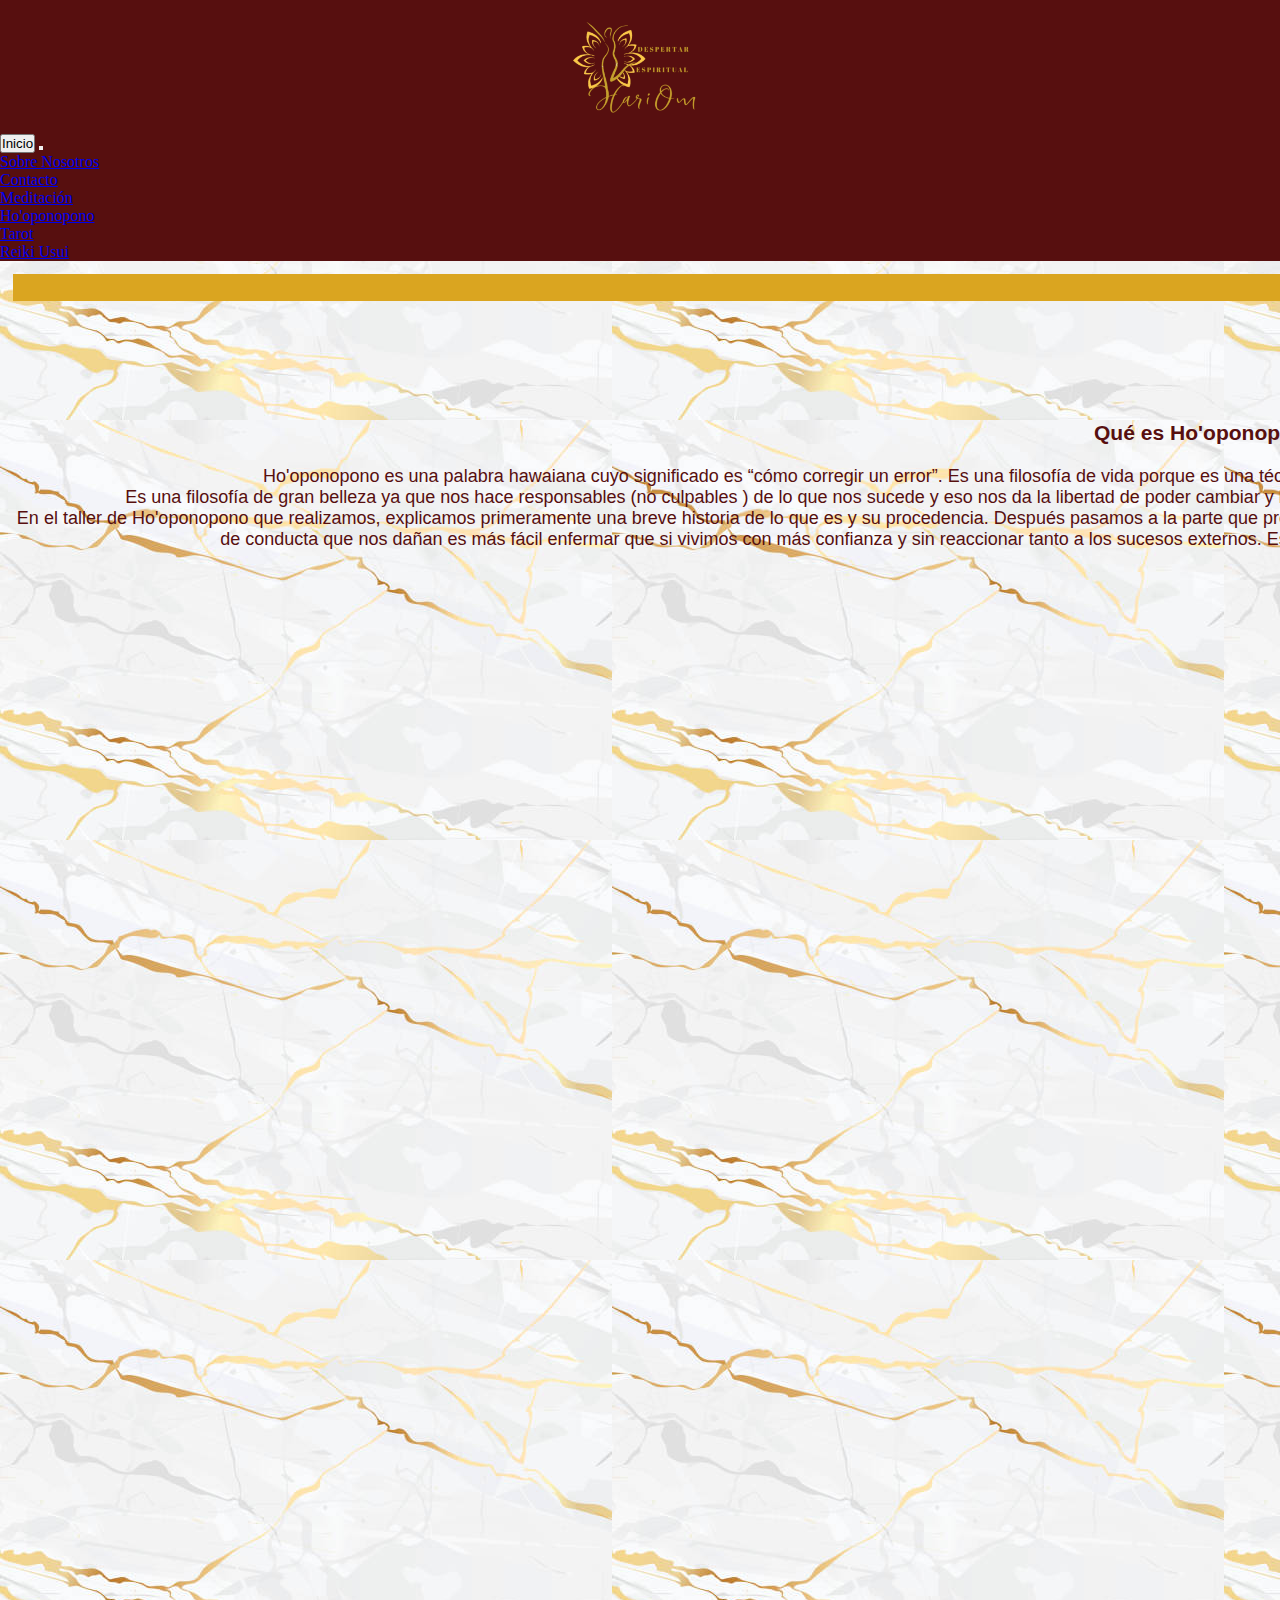
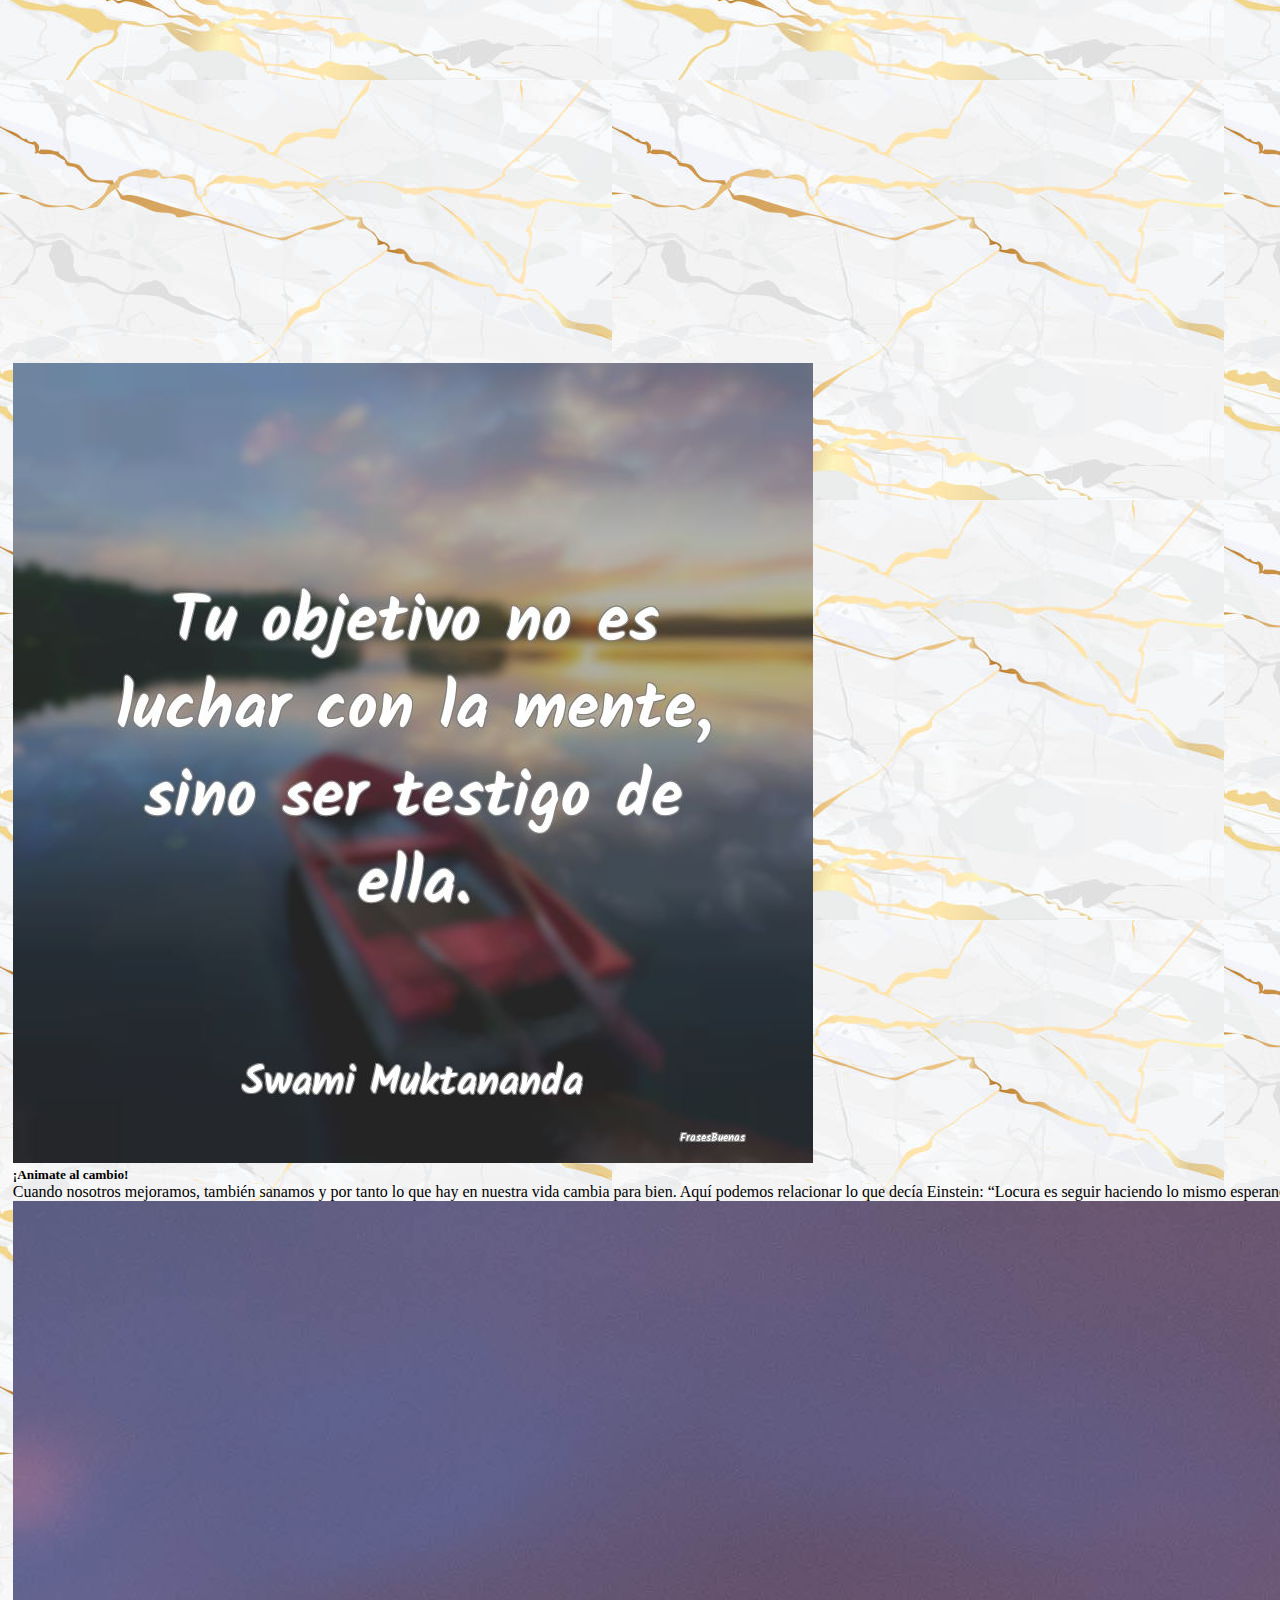
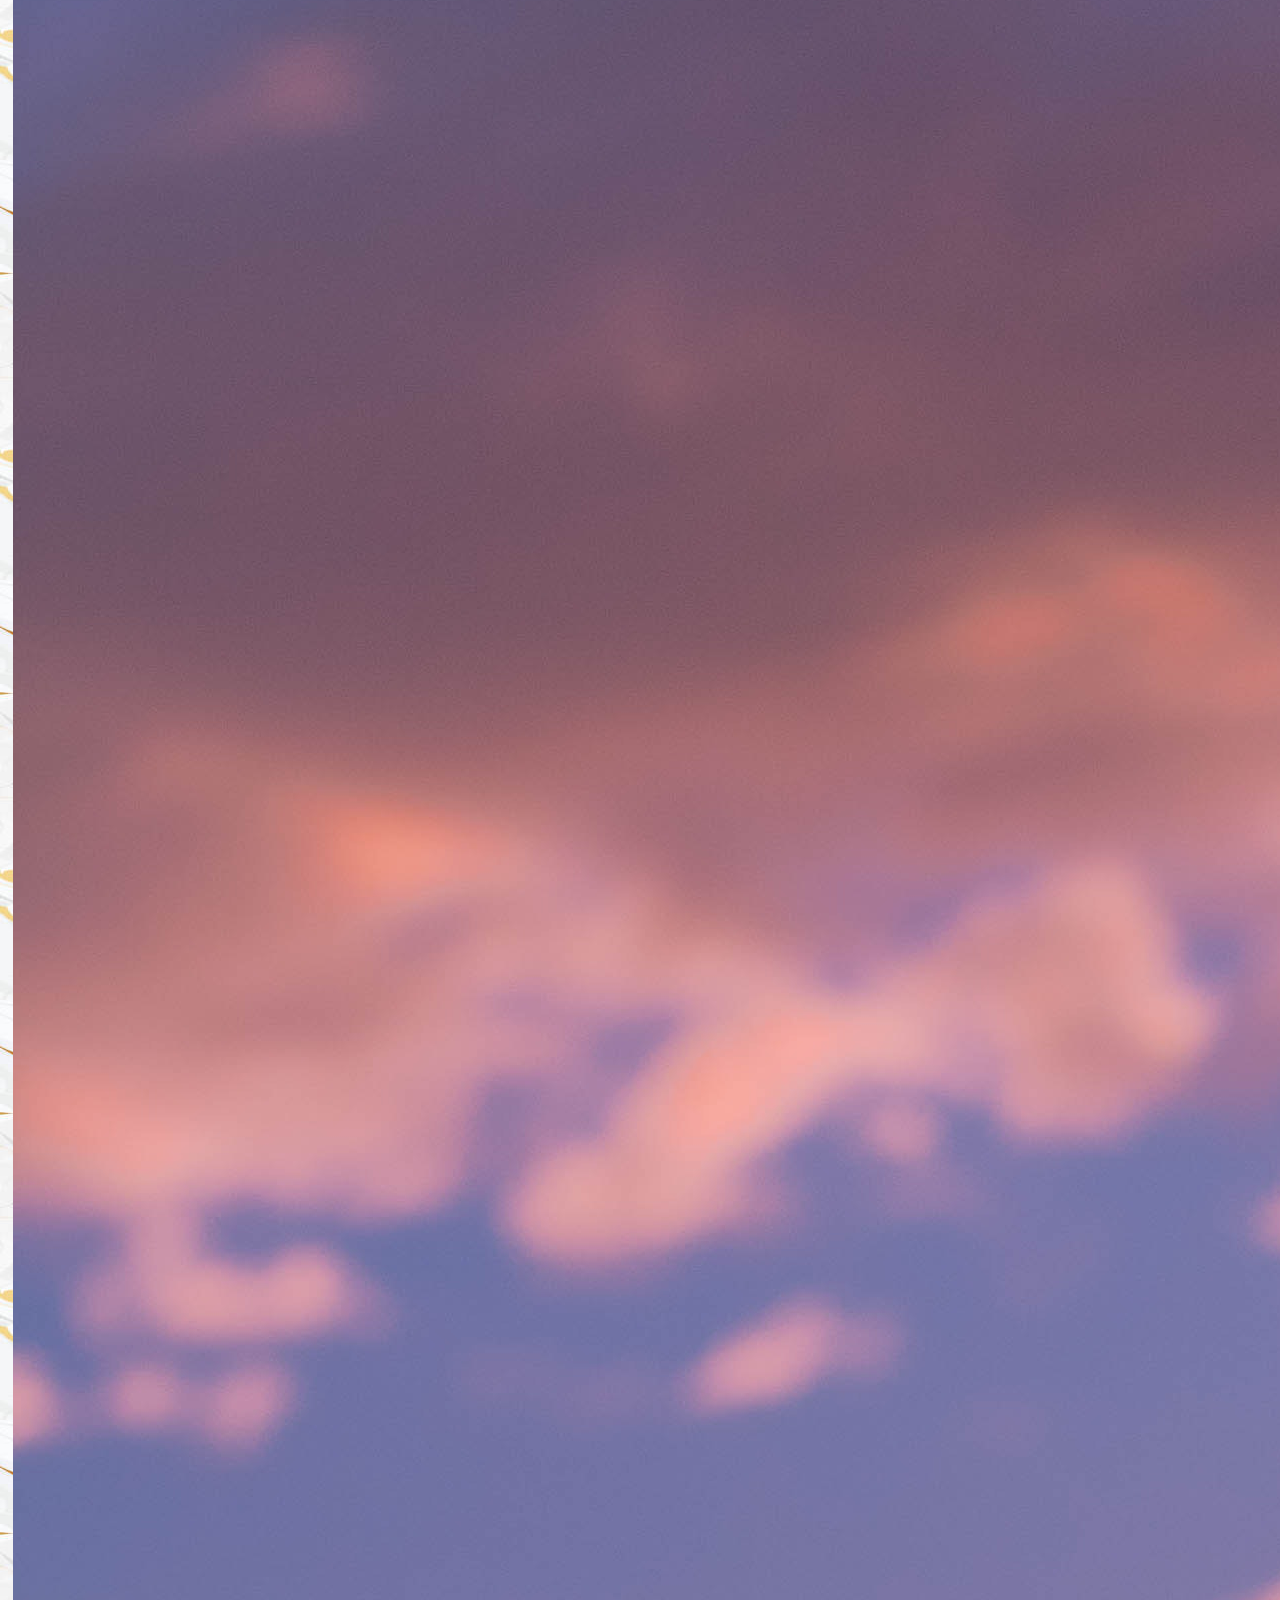
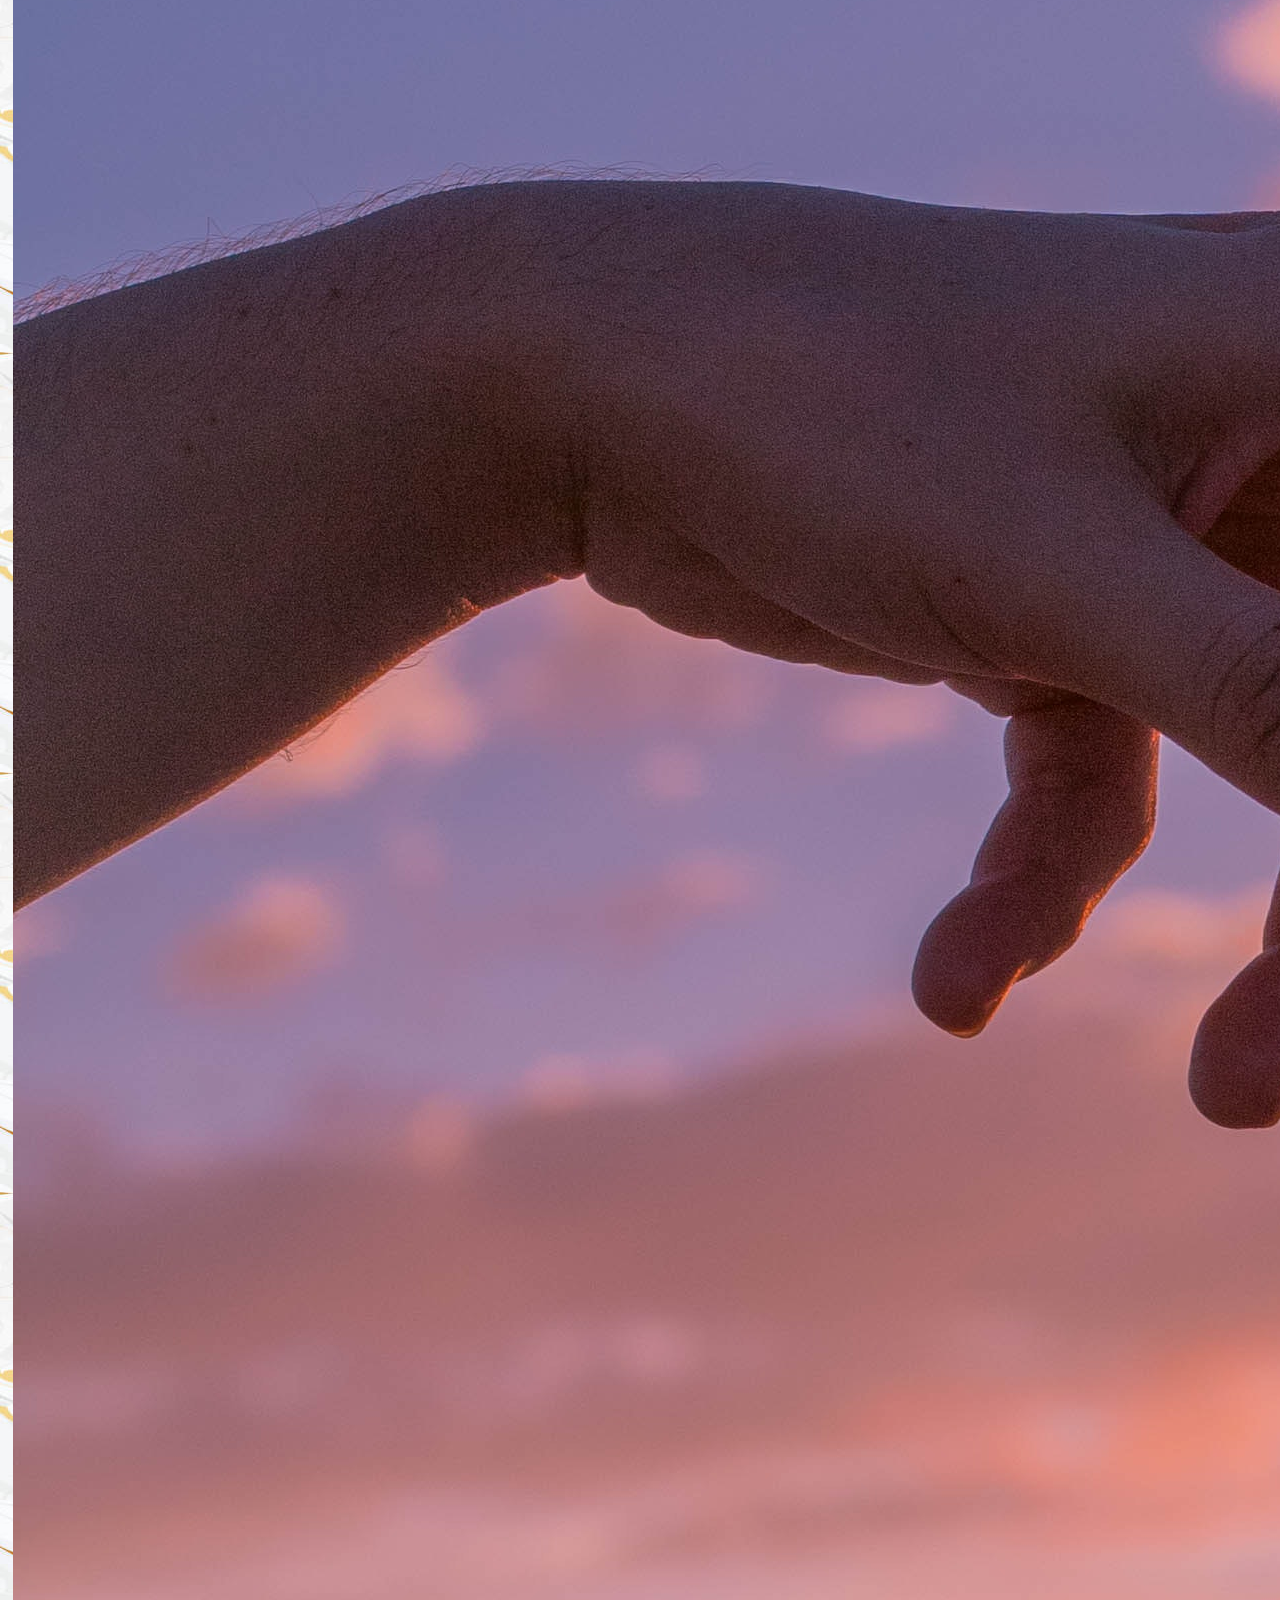
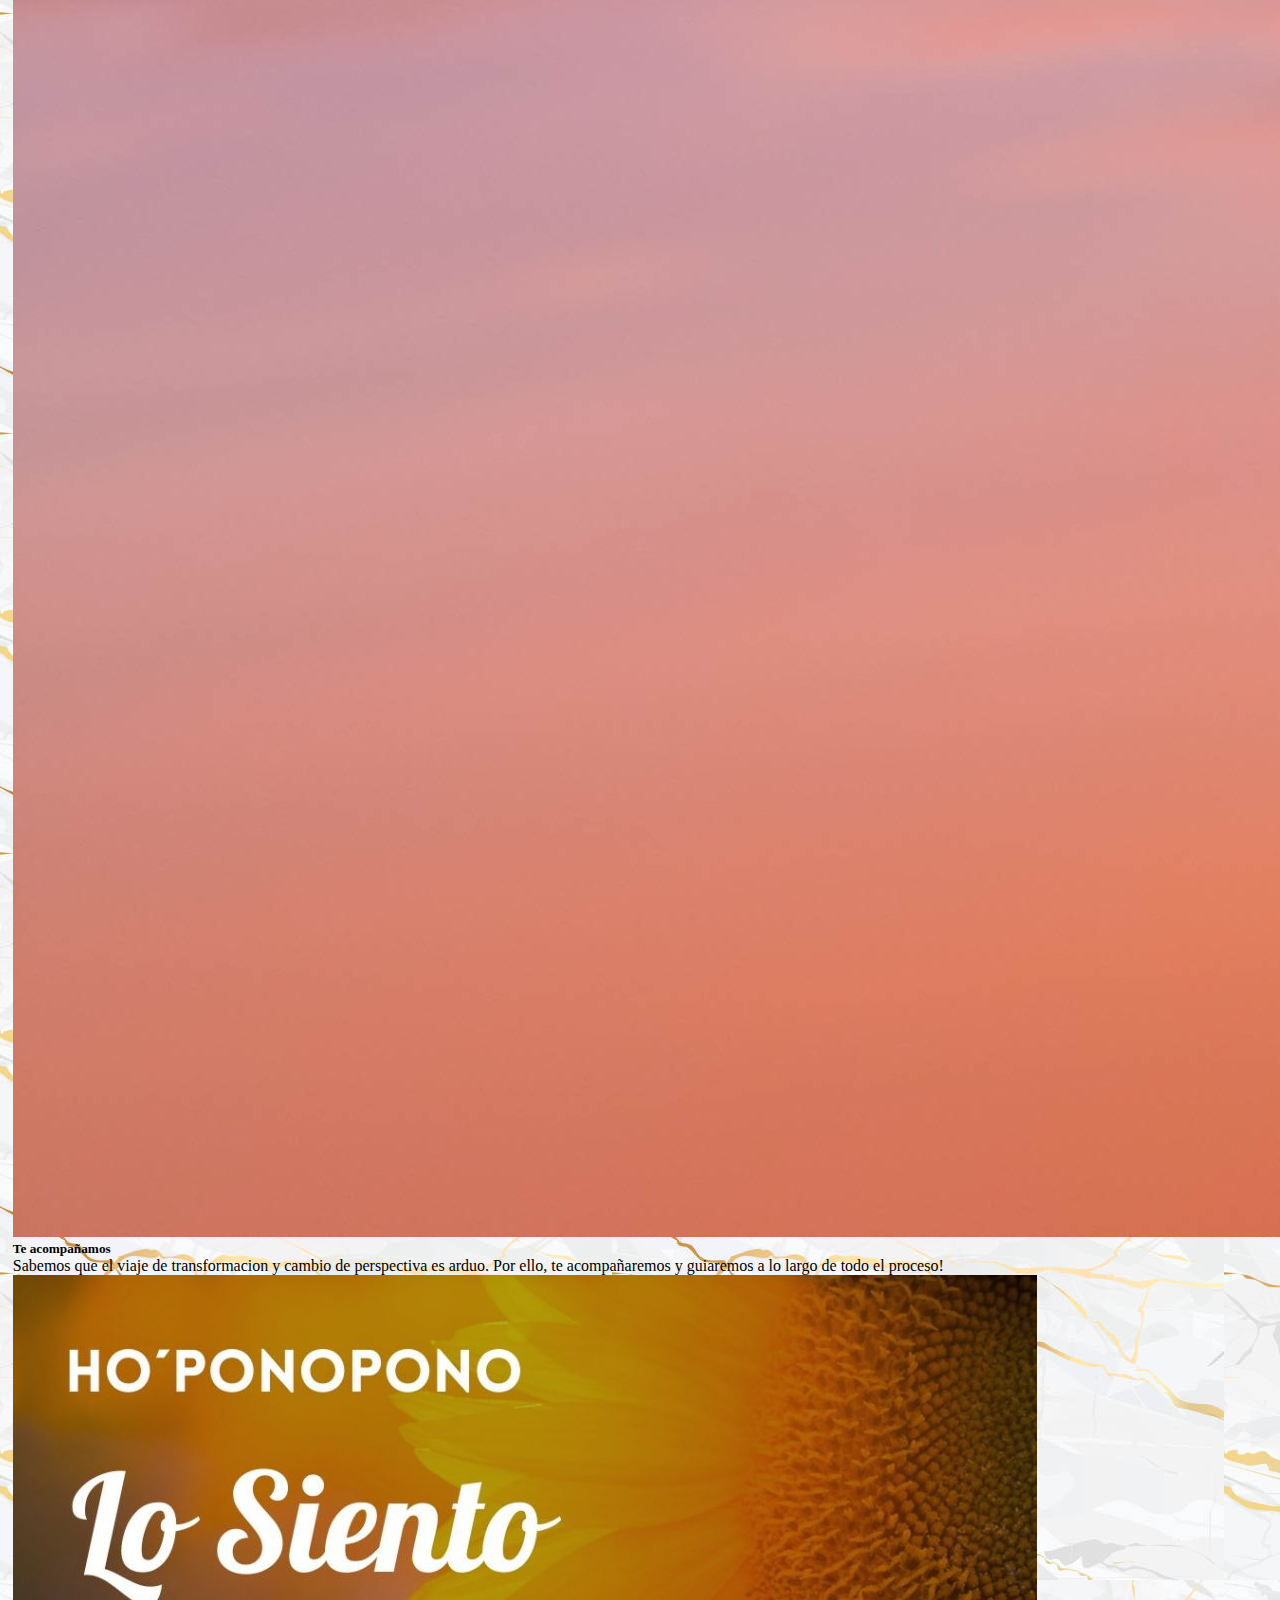
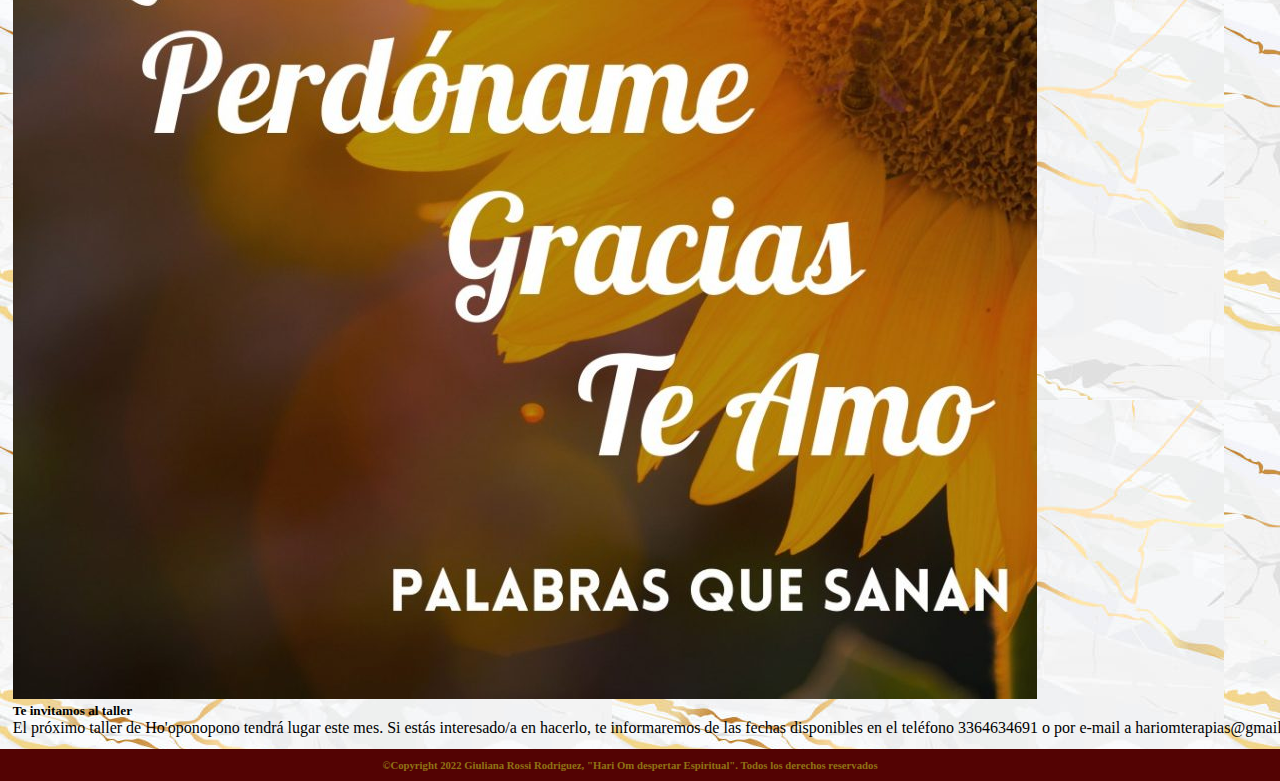
<file: Hoponopono.html>
<!DOCTYPE html>
<html lang="en">
<head>
    <meta charset="UTF-8">
    <meta http-equiv="X-UA-Compatible" content="IE=edge">
    <meta name="viewport" content="width=device-width, initial-scale=1.0">
    <title>Document</title>
    <link rel="stylesheet" href="style2.css">
    <link href="https://cdn.jsdelivr.net/npm/bootstrap@5.2.0-beta1/dist/css/bootstrap.min.css" rel="stylesheet" integrity="sha384-0evHe/X+R7YkIZDRvuzKMRqM+OrBnVFBL6DOitfPri4tjfHxaWutUpFmBp4vmVor" crossorigin="anonymous">
    <script src="https://cdn.jsdelivr.net/npm/bootstrap@5.2.0-beta1/dist/js/bootstrap.bundle.min.js" integrity="sha384-pprn3073KE6tl6bjs2QrFaJGz5/SUsLqktiwsUTF55Jfv3qYSDhgCecCxMW52nD2" crossorigin="anonymous"></script>
</head>
<body>
   
  <header> 
    <center> <img src="logor.png" width="18%"  height="18%" alt="Logo Hari Om"> </center>
    <nav class="navbar navbar-expand-lg  bg-light">
      <div class="container-fluid" > 
        <a class="navbar-brand" href="index.html"><button type="button" class="btn btn-outline-warning">Inicio</button></a> 
        <button class="navbar-toggler" type="button" data-bs-toggle="collapse" data-bs-target="#navbarNavDropdown" aria-controls="navbarNavDropdown" aria-expanded="false" aria-label="Toggle navigation">
          <span class="navbar-toggler-icon"></span>
        </button>
        <div class="collapse navbar-collapse" id="navbarNavDropdown">
          <ul class="navbar-nav">
            <li class="nav-item">
              <a class="nav-link active" aria-current="page" href="#informacion">Sobre Nosotros</a>
            </li>
            <li class="nav-item">
              <a class="nav-link" href="#formulario">Contacto</a>
            </li>
            <li class="nav-item">
              <a class="nav-link" href="meditacion.html">Meditación</a>
            </li>
            <li class="nav-item">
              <a class="nav-link" href="Hoponopono.html">Ho'oponopono</a>
            </li>
            <li class="nav-item">
              <a class="nav-link" href="tarot.html">Tarot</a>
            </li>
            <li class="nav-item">
              <a class="nav-link" href="reiki.html">Reiki Usui</a>
            </li>
            </li> 
          </ul>
        </div>
      </div>
    </nav> 

  </header>
  <main>
    <div id="javas">
      <script> 
        let dia = prompt("¿Qué día es hoy?");
if(dia=="lunes" || dia=="Lunes" || dia=="LUNES") {
    document.write("AFIRMACIÓN DEL DIA: Hoy es una nueva oportunidad para aprender y crecer" );
}
else if(dia=="Martes" || dia=="martes" || dia=="MARTES"){
    document.write("AFIRMACIÓN DEL DIA: Siento una conexión plena conmigo");
}
else if(dia=="Miercoles" || dia=="miercoles" || dia=="MIERCOLES"){
    document.write("AFIRMACIÓN DEL DIA: Yo creo mi propia realidad");
}
else if(dia=="Jueves" || dia=="jueves" || dia=="JUEVES"){
    document.write("AFIRMACIÓN DEL DIA: El poder siempre esta en el momento presente");
}
else if(dia=="Viernes" || dia=="viernes" || dia=="VIERNES"){
    document.write("AFIRMACIÓN DEL DIA: Libero mi pasado con amor");
}
else if(dia=="Sabado" || dia=="sabado" || dia=="SABADO" ){
    document.write("AFIRMACIÓN DEL DIA: Yo soy suficiente, soy abundacia y vivo en paz");
}
else if(dia=="Domingo" || dia=="domingo" || dia=="DOMINGO" ){
    document.write("AFIRMACIÓN DEL DIA: El cambio se inicia en mi");
}
else{ document.write("AFIRMA: Creo mi realidad pensando en mi bienestar");}
      </script>
      </div>
    <div id="texto2">
      <h3>Qué es Ho'oponopono?</h3>
      <br>
      <p>Ho'oponopono es una palabra hawaiana cuyo significado es “cómo corregir un error”. Es una filosofía de vida porque es una técnica de resolución de problemas muy antigua que ya practicaban los nativos de la isla hace muchísimos años.
        <br>
      <p>Es una filosofía de gran belleza ya que nos hace responsables (no culpables ) de lo que nos sucede y eso nos da la libertad de poder cambiar y la tranquilidad de que tenemos el poder dentro de nosotros para hacerlo. Es decir, que no somos víctimas de las circunstancias.
        <br>
      <p>En el taller de Ho'oponopono que realizamos, explicamos primeramente una breve historia de lo que es y su procedencia. Después pasamos a la parte que profundiza en el corazón de esta técnica: las palabras y pensamientos que nos enferman, ya que al estar enganchados mucho tiempo a formas de conducta que nos dañan es más fácil enfermar que si vivimos con más confianza y sin reaccionar tanto a los sucesos externos. Es un taller práctico donde podrás hallarás herramientas y pautas para poder trabajar y sanar tus problemas internos.
      </p>
    
    </div>
    <div id="Foto1">
      <img src="hoponopono.png" width="40%" height="40%" alt="imagen de girasol con texto">
    </div>
   <br>
   <div class="card-group">
    <div class="card">
      <img src="frase.jpg" class="card-img-top" alt="imagen con una frase ">
      <div class="card-body">
        <h5 class="card-title">¡Animate al cambio!</h5>
        <p class="card-text">Cuando nosotros mejoramos, también sanamos y por tanto lo que hay en nuestra vida cambia para bien. Aquí podemos relacionar lo que decía Einstein: “Locura es seguir haciendo lo mismo esperando resultados diferentes”. 
        </p>
      </div>
    </div>
    <div class="card">
      <img src="manos.jpg" class="card-img-top" alt="...">
      <div class="card-body">
        <h5 class="card-title">Te acompañamos</h5>
        <p class="card-text">Sabemos que el viaje de transformacion y cambio de perspectiva es arduo. Por ello, te acompañaremos y guiaremos a lo largo de todo el proceso! </p>
  
      </div>
    </div>
    <div class="card">
      <img src="hoponopono.jpeg" class="card-img-top" alt="...">
      <div class="card-body">
        <h5 class="card-title">Te invitamos al taller</h5>
        <p class="card-text">El próximo taller de Ho'oponopono tendrá lugar este mes. Si estás interesado/a en hacerlo, te informaremos de las fechas disponibles en el teléfono 3364634691 o por e-mail a hariomterapias@gmail.com</p>
    </div>
  </div>

  </main>
  <footer> 
    <h6> <center> ©Copyright 2022 Giuliana Rossi Rodriguez, "Hari Om despertar Espiritual". Todos los derechos reservados </center></h6>

</footer>
</body>
</html>
</file>
<file: style2.css>
/*en general*/

*{margin: 0;
    padding: 0;}
body{ 
    background-image: url(fondo1.jpg) ;
    margin:0;
     padding:0;
    border:none;
 }
header{
    background-color: #570f0f;
    margin: 0;
    margin-bottom: 1%;
    width: 100%;
    padding:0;
    }


main{
    float:left;
    position:static;
    margin-bottom: 1%;
    margin-left: 1%;

}
footer{
    width: 100%;
    background-color: rgb(83, 3, 3);
    border-color: rgb(4, 2, 5);
    text-align: center;
    clear:both;
    text-align:center;
    color: rgb(143, 114, 21);
    float:inline-end;
    position: static;
    padding: 10px;
}
 
/* Html de "Meditacion" */

#video1{
    width: 95%;
    margin: 1%;
    margin-bottom: 5%;
    float: center;
    clear:both


}
#Texto1{
    float: center;
    text-align: center;
    margin: 5%;
    color: #570f0f;
    background-color: rgba(240, 248, 255, 0.685);
    text-decoration: solid;
    font-family:'Lucida Sans', 'Lucida Sans Regular', 'Lucida Grande', 'Lucida Sans Unicode', Geneva, Verdana, sans-serif;
}
h2{
    padding: 2%;
    text-decoration:underline;
    float: center;
    text-align: center;
    font-family: Georgia, 'Times New Roman', Times, serif;

}

/* Del Html de "Hooponopono" */

#javas{
    margin-bottom: 1%;
    float: center;
    background-color: goldenrod;
    color: #570f0f;
    text-align: center;
    font-size:x-large;
    font-family:'Times New Roman', Times, serif;
}

#foto1{
width: 38%;
float: left;
margin-left: 3%;

}
#texto2{
    margin-top: 2%;
    width: 60%;
    float: left;
    text-align: center;
    color: #570f0f;
    font-family:'Lucida Sans', 'Lucida Sans Regular', 'Lucida Grande', 'Lucida Sans Unicode', Geneva, Verdana, sans-serif;
    font-size: large;

}

/* Del Html de "Tarot" */
#video2{
    width: 100%;
    height: 100%;
    margin-left: 5%;
    margin-right: 5%;
    margin-bottom: 2%;
    float: center;
    

}
#caja{
    width: 60%;
    height: 60%;
    display: grid;
    float: left;
    margin-top: 90px;

}
#container{
    background-color: rgb(88, 88, 88);
    width: 900px;
    height: 420px;
    display: grid;
    grid-template-columns: auto auto auto;
    background-image: url(tarot2.webp) ;
    padding: 10px;
 
}

#a{
       
    background-color: rgba(192, 148, 35, 0.781);
    border: 1px solid rgba(0, 0, 0, 0.8);
    padding: 20px;
    font-size: 30px;
    text-align: center;
}

#card{
    width: 5%;
    float:left;
    margin: 40px;;
}
</file>
